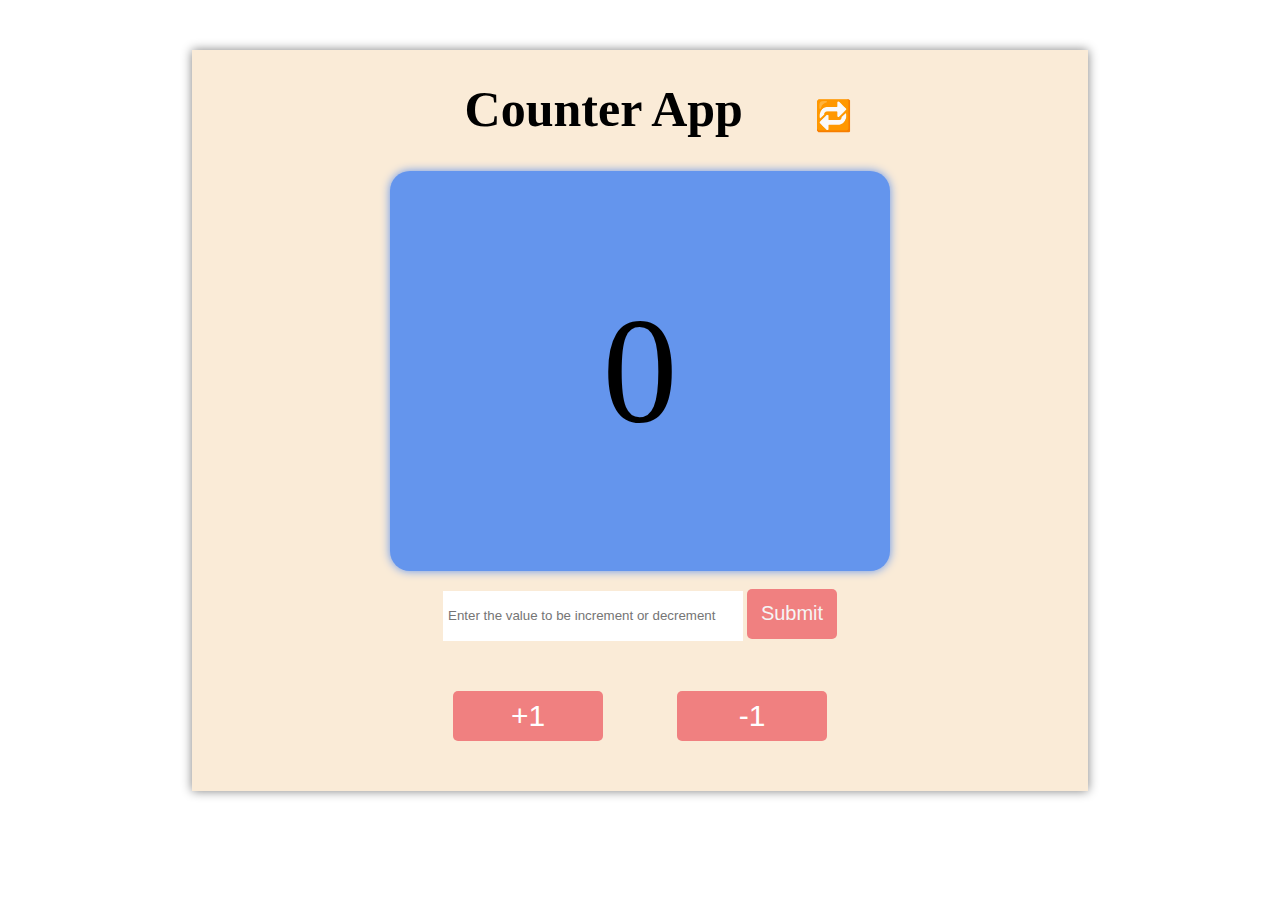
<file: JavaScript/Counter/index.html>
<!DOCTYPE html>
<html lang="en">
<head>
    <meta charset="UTF-8">
    <meta name="viewport" content="width=device-width, initial-scale=1.0">
    <title>Counter</title>
    <link rel="stylesheet" href="style.css">
</head>
<body>
    <div class="container">
        <h1>Counter App <button class="reset" onclick="reset()">🔁</button></h1>
        
        
        <div class="display">
            <p class="para">0</p>
        </div>
        <div class="input">
            <input type="number" id="number" placeholder="Enter the value to be increment or decrement">
            <button onclick="showValue()">Submit</button>
        </div>
        <div class="btn">
            <button class="increment" onclick="increment()">+1</button>
            <button class="decrement" onclick="decrement()">-1</button>
        </div>
    </div>

    <script src="./script.js"></script>
</body>
</html>
</file>
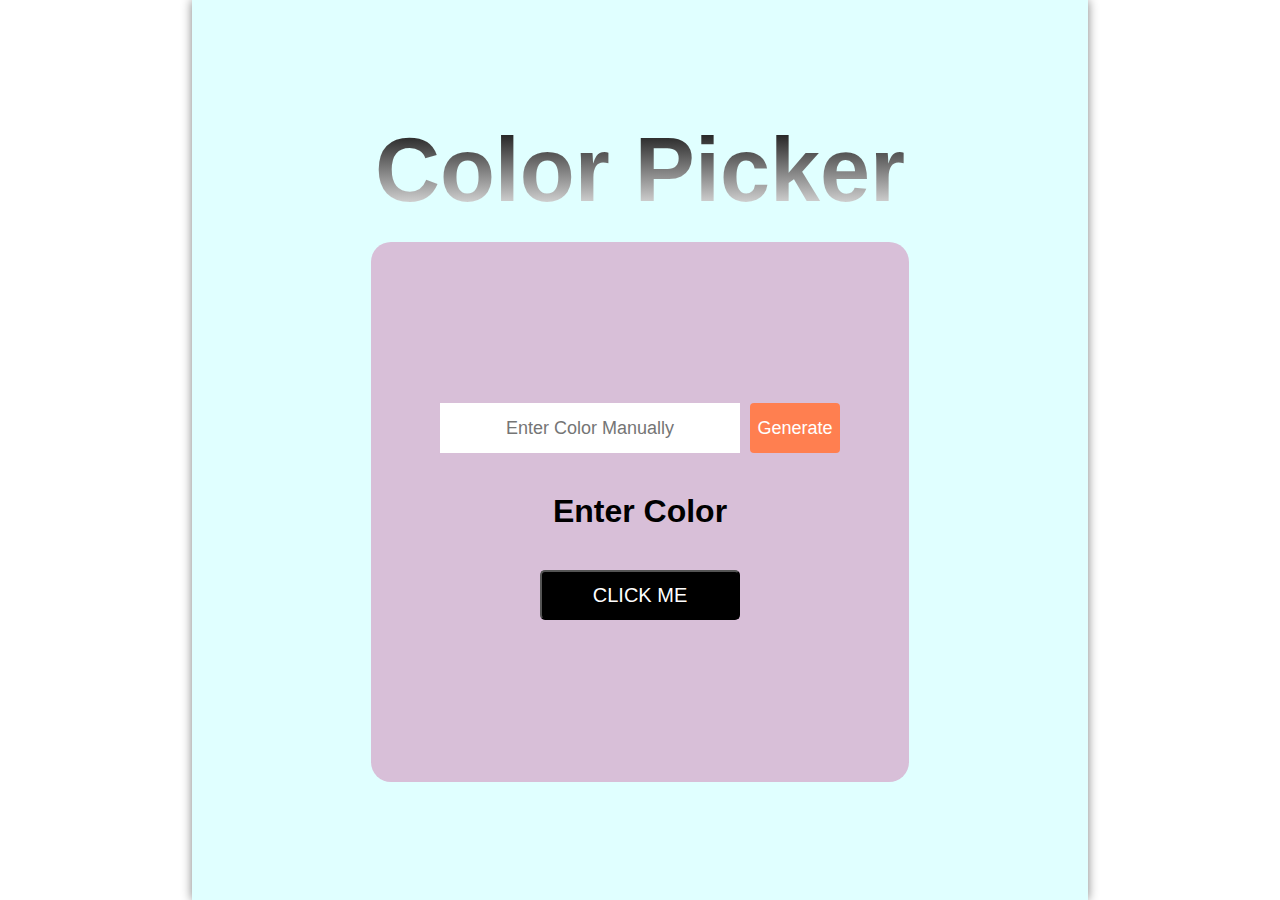
<file: JavaScript/RandomColorGenerator/index.html>
<!DOCTYPE html>
<html lang="en">
  <head>
    <meta charset="UTF-8" />
    <meta name="viewport" content="width=device-width, initial-scale=1.0" />
    <title>Random Color Generator</title>
    <link rel="stylesheet" href="style.css" />
  </head>
  <body>
    <div class="container">
      <h1 class="text">Color Picker</h1>
      <div class="color-picker">
        <div class="input-color">
          <input id="inputColor" type="text" placeholder="Enter Color Manually" />
          <button onclick="showColor()">Generate</button>
        </div>
        <h1 class="display">Enter Color</h1>
        <button class="btn" onclick="showColorCode()">Click Me</button>
      </div>
    </div>
    <script src="./script.js"></script>
  </body>
</html>
</file>
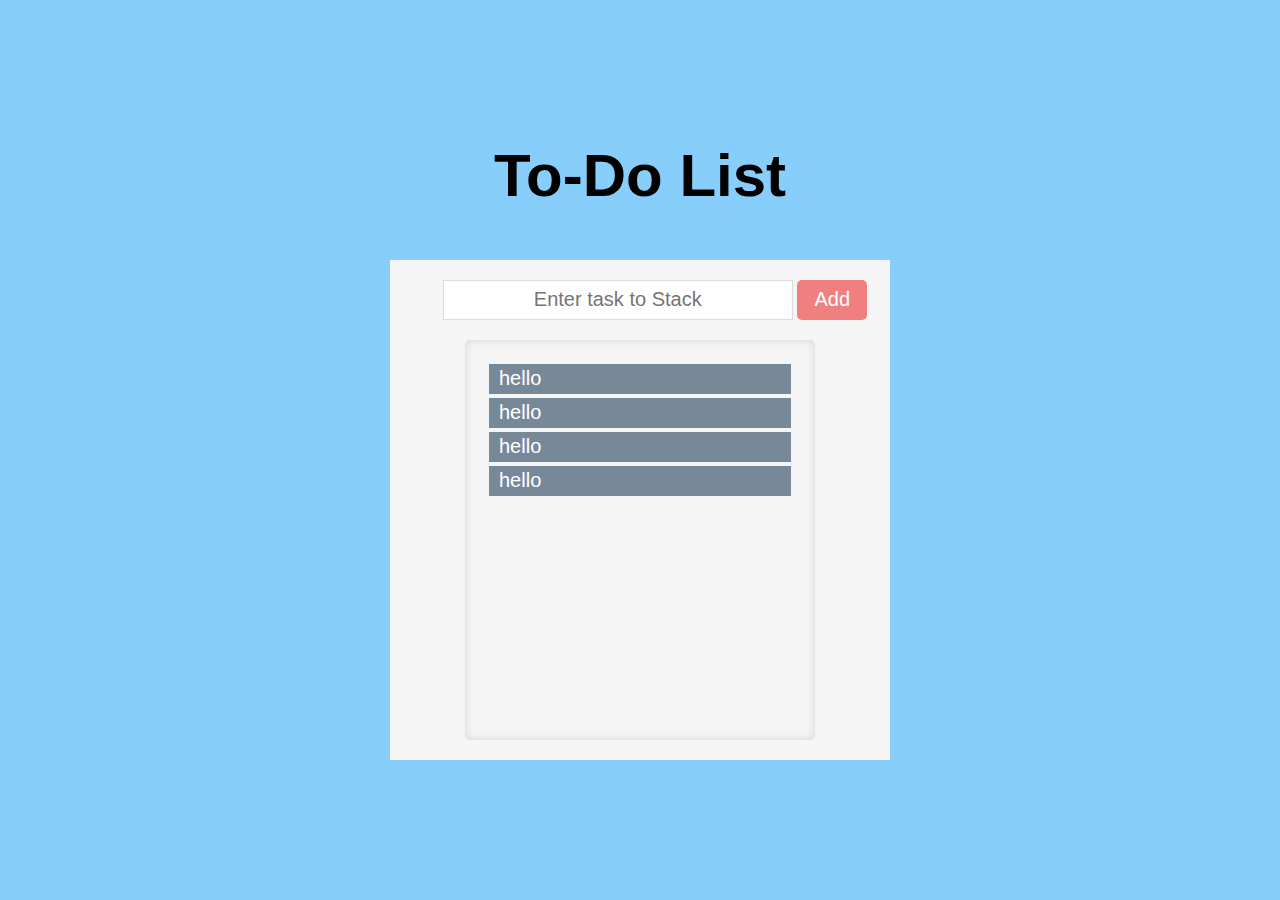
<file: JavaScript/ToDoList/index.html>
<!DOCTYPE html>
<html lang="en">
<head>
    <meta charset="UTF-8">
    <meta name="viewport" content="width=device-width, initial-scale=1.0">
    <title>ToDoList</title>
    <link rel="stylesheet" href="style.css">
</head>
<body>
    <div class="container">
        <h1>To-Do List</h1>
        <div class="dashboard">
            <div class="Input">
                <input id="taskInput" type="text" placeholder="Enter task to Stack">
                <button class="btn">Add</button>
            </div>
            <div class="tasklists">
                <ul class="collection">
                <li><button>hello</button></li>
                <li><button>hello</button></li>
                <li><button>hello</button></li>
                <li><button>hello</button></li>
                
            </ul>
            </div>
           
        </div>
    </div>

    <script src="./script.js"></script>
</body>
</html>
</file>
<file: JavaScript/Counter/style.css>
*{
    margin: 0;
    padding: 0;
    box-sizing: border-box;
}
body{
    display: flex;
    justify-content: center;
    align-items: center;
    margin-top: 50px;
   
}
.container{
    padding-top: 30px;
    width: 70%;
    height: 100%;
    background-color: antiquewhite;
    box-shadow: 0 0 10px gray;
    display: flex;
    justify-content: center;
    flex-direction: column;
    align-items: center;
}

h1{
    font-size: 50px;
}
.reset{
    padding-left: 60px;
    height: 50px;
    font-size: 30px;
    width: 50px;
    border: none;
    background: antiquewhite;
}
.display{
    margin-top: 30px;
    height: 400px;
    width: 500px;
    background-color: cornflowerblue;
    border-radius: 20px;
    box-shadow: 0 0 10px cornflowerblue;
    display: flex;
    justify-content: center;
    align-items: center;
}  

.display p{
    font-size: 150px;
}

.btn{
    margin: 50px;
    width: 50%;
    display: flex;
    justify-content: space-around;
}
.btn button{
    height: 50px;
    width: 150px;
    background-color: lightcoral;
    color: white;
    font-size: 30px;
    border: none;
    border-radius: 5px;
    transition: transfrom 2s ease-in-out;
}

button:active{
    transform: scale(0.9);
}


#number{
    margin-top: 20px;
    height: 50px;
    width: 300px;
    border: none;
    padding: 5px;
}

.input button{
    height: 50px;
    width: 90px;
    color: whitesmoke;
    background-color: lightcoral;
    border: none;
    border-radius: 5px;
    font-size: 20px;
}
</file>
<file: JavaScript/RandomColorGenerator/style.css>
* {
  margin: 0;
  padding: 0;
  box-sizing: border-box;
  font-family: sans-serif;
}
body {
  display: flex;
  justify-content: center;
}
.container {
  height: 100vh;
  width: 70%;
  background-color: lightcyan;
  display: flex;
  justify-content: center;
  flex-direction: column;
  align-items: center;
  box-shadow: 0 0 10px gray;
}
.container .text{
  margin-bottom: 20px;
  font-size: 90px;
  background-image: linear-gradient(black,gray,white);
  background-clip: text;
  color: transparent;
}

.color-picker {
  height: 60%;
  width: 60%;
  background-color: thistle;
  display: flex;
  justify-content: center;
  align-items: center;
  flex-direction: column;
  border-radius: 20px;
  gap: 40px;
}

.color-picker .btn {
  height: 50px;
  width: 200px;
  color: white;
  background-color: black;
  text-transform: uppercase;
  font-size: 20px;
  border-radius: 5px;
}
.color-picker .btn:active {
  transform: scale(0.9);
  color: black;
  background-color: whitesmoke;
  border: none;
}
.input-color {
  display: flex;
  gap: 10px;
  align-items: center;
}
.input-color input {
  height: 50px;
  width: 300px;
  border: none;
  text-align: center;
  font-size: large;
  outline: none;
}

.input-color button {
  height: 50px;
  width: 90px;
  font-size: 18px;
  border: none;
  border-radius: 4px;
  background-color: coral;
  color: white;
}

.input-color button:active {
  transform: scale(0.9);
}
</file>
<file: JavaScript/ToDoList/style.css>
*{
    margin: 0;
    padding: 0;
    box-sizing: border-box;
    font-family: sans-serif;
}

.container{
    height: 100vh;
    width: 100%;
    background-color: lightskyblue;
    display: flex;
    justify-content: center;
    align-items: center;
    flex-direction: column;
}
.container h1{
    font-size: 60px;
    margin-bottom: 50px;
}

.dashboard{
    height: 500px;
    width: 500px;
    background-color: whitesmoke;
    padding-top: 20px;
    display: flex;
    flex-direction: column; 
    align-items: center;
    gap: 20px;
}
.Input #taskInput{
    height: 40px;
    width: 350px;
    text-align: center;
    font-size: 20px;
    margin-left: 30px;
    border: 0.5px solid gainsboro ;
    outline: none; 
}
.Input .btn{
    height: 40px;
    width: 70px;
    font-size: 20px;
    background-color: lightcoral;
    border: none;
    border-radius: 5px;
    color: white;
}
.dashboard .btn:active{
    transform: scale(0.9);
}

.tasklists{
    margin-bottom: 20px;
    height: 100%;
    width: 70%;
    padding: 20px;
    box-shadow: inset 0 0 10px lightgrey;
    border-radius: 5px;
}
.collection li{
    margin: 4px;
    list-style-type: none;
}
.collection li button{
    padding-left: 10px;
    width: 100%;
    height: 30px;
    font-size: 20px;
    border: none;
    color: white;
    text-align: left;
    background-color: lightslategray;
}
</file>
